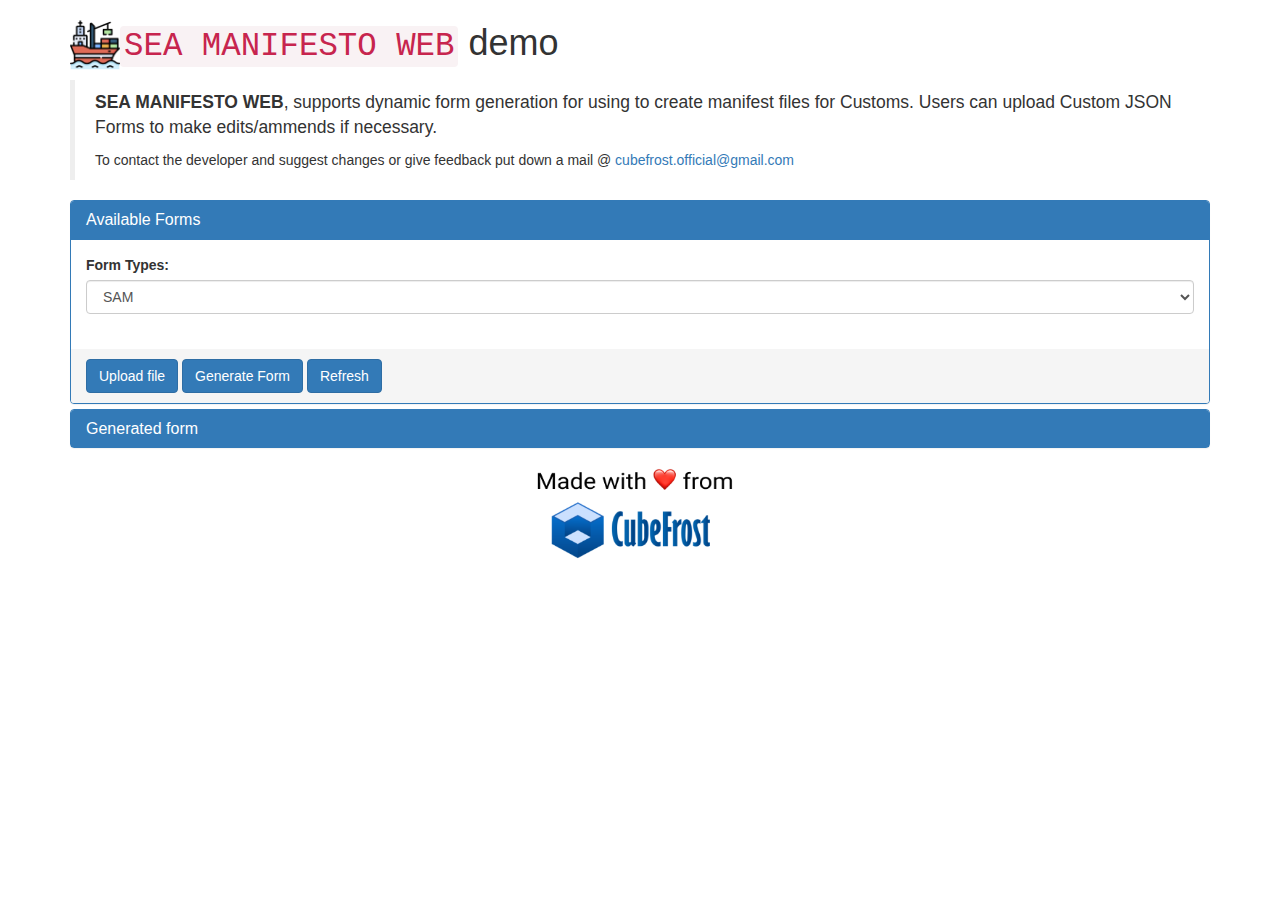
<file: index.html>
<!DOCTYPE html>
<html><head>
<meta http-equiv="content-type" content="text/html; charset=UTF-8">
        <meta name="viewport" content="width=560">
        <link rel="stylesheet" href="json-forms_files/bootstrap.css">
        <link rel="stylesheet" href="json-forms_files/codemirror.css">
        <link rel="stylesheet" href="json-forms_files/bootstrap-select.css">
        <link rel="stylesheet" href="json-forms_files/octicons.css">
        <link rel="stylesheet" href="json-forms_files/brutusin-json-forms.css">
        <link rel="stylesheet" href="json-forms_files/custom.css">
        <link rel="icon" href="./json-forms_files/logo.png">

        <style>
            img {
                max-width: 100%
            }
            .CodeMirror {
                height: 400px; 
            }
        </style>

        <script src="json-forms_files/jquery-1.js"></script>
        <script src="json-forms_files/bootstrap.js"></script>
        <script src="json-forms_files/codemirror.js"></script>
        <script src="json-forms_files/codemirror-javascript.js"></script>
        <script src="json-forms_files/markdown.js"></script>
        <script src="json-forms_files/bootstrap-select.js"></script>
        <script src="json-forms_files/defaults-en_US.js"></script>
        <script src="json-forms_files/brutusin-json-forms.js"></script>
        <script src="json-forms_files/brutusin-json-forms-bootstrap.js"></script>
        <script lang="javascript">
            var BrutusinForms = brutusin["json-forms"];
            BrutusinForms.bootstrap.addFormatDecorator("inputstream", "file", "glyphicon-search", function (element) {
                alert("user callback on element " + element)
            });
            BrutusinForms.bootstrap.addFormatDecorator("color", "color");
            BrutusinForms.bootstrap.addFormatDecorator("date", "date");
            var codeMirrors = new Object();
            var input = new Object();
            var inputString = new Object();
            var uploadfile
            var uploadstring=null;
            var uploadcheck;
            var title;
            var desc;
            var selectedDemo;
            var allText;
            
            var sam =JSON.parse(readTextFile("./json-forms_files/schema/SAM Schema.json"));
            var saa =JSON.parse(readTextFile("./json-forms_files/schema/SAA_v1 Schema.json"));
            var sdm =JSON.parse(readTextFile("./json-forms_files/schema/SDM Schema.json"));
            var sda =JSON.parse(readTextFile("./json-forms_files/schema/SDA Schema.json"));
            var sdn =JSON.parse(readTextFile("./json-forms_files/schema/SDN Schema.json"));
            var sei =JSON.parse(readTextFile("./json-forms_files/schema/SEI Schema.json"));
            // console.log(saa);

            var demos = [
                ["SAM",sam,uploadfile,null,"Manifest for Sea Arrival"],
                ["SAA",saa,uploadfile,null,"Manifest for Sea Arrival Ammendment"],
                ["SDM",sdm,uploadfile,null,"Manifest for Sea Departure"],
                ["SDA",sda,uploadfile,null,"Manifest for Sea Departure Ammendment"],
                ["SDN",sdn,uploadfile,null,"Manifest for Sea Departure Notification"],
                ["SEI",sei,uploadfile,null,"Manifest for Sea Entry Inward"]

                // ["Dynamic schemas",
                //     {"$schema": "http://json-schema.org/draft-03/schema#", "type": "object", "properties": {"species": {"title": "Species supported", "description": "Changes in this property (`$.species`) trigger the resolution of the actual (depending on the values being selected) schema of a dependent property (`$.subspecies`)", "type": "string", "enum": ["human", "dog", "cat"], "required": true}, "subspecies": {"dependsOn": ["species"]}}},
                //     null,
                //     "function (names, data, cb) {\n    var schemas = new Object();\n    var schema = new Object();\n    if (data.species === \"human\") {\n        schema.type = \"null\"; // no such property for humans\n    } else {\n        schema.type = \"string\";\n        if (data.species === \"dog\") {\n            schema.title = \"Dog breed\";\n            schema.enum = [\"bulldog\", \"labrador\"]\n        } else {\n            schema.title = \"Cat breed\";\n            schema.enum = [\"siamese\", \"persian\"]\n        }\n    }\n    schemas[\"$.subspecies\"] = schema;\n    setTimeout(function(){cb(schemas)},500); // in order to show asynchrony\n}",
                //     "Example of [dynamic schemas](https://github.com/brutusin/json-forms#dynamic-schemas) in action. Notice the usage of `dependsOn` (*Schema* tab), and the specific implementation of `bf.schemaResolver` (*Schema resolver* tab). See a real application of this feature at [http://demo.rpc.brutusin.org/rpc/repo/#http-services/logo](http://demo.rpc.brutusin.org/rpc/repo/#http-services/logo)"],
                // ["Simple",
                //     {"$schema": "http://json-schema.org/draft-03/schema#", "title": "A boolean", "description": "A simple boolean data type as schema root", "type": "boolean"},
                //     null,
                //     null,
                //     "Example showing that root object in the schema is not required to be an object"],
                // ["Objects, arrays, enums, default, required, minItems, uniqueItems",
                //     {"$schema": "http://json-schema.org/draft-03/schema#", "type": "object", "properties": {"pageNum": {"type": "integer", "title": "Page number", "description": "Page number to be queried, `1-based`. See [Pagination](https://en.wikipedia.org/wiki/Pagination) for more details", "default": 1, "required": true}, "pageSize": {"type": "integer", "title": "Page size", "description": "Number of records per page", "required": true, "default": 50, "enum": [10, 25, 50, 100]}, "selectedFacetValues": {"type": "array", "title": "Query terms", "minItems": 2, "uniqueItems":true, "items": {"description": "Query item", "type": "object", "properties": {"facetName": {"type": "string", "title": "Field name", "description": "Indexed field name", "required": true}, "matchAllNull": {"type": "boolean", "title": "Match nulls"}, "matchAllNotNull": {"type": "boolean", "title": "Match not nulls"}, "facetValues": {"type": "array", "title": "Field values", "items": {"type": "object", "properties": {"value": {"type": "string", "title": "Value"}}}}, "included": {"type": "boolean", "title": "Included"}}}}, "sorts": {"type": "array", "title": "Sorting", "items": {"type": "object", "properties": {"fieldName": {"type": "string", "title": "Field name"}, "ascending": {"type": "boolean", "title": "Ascending"}}}}}},
                //     null,
                //     null,
                //     "Example covering several common features"],
                // ["Initial data",
                //     {"$schema": "http://json-schema.org/draft-03/schema#", "type": "object", "properties": {"pageNum": {"type": "integer", "title": "Page number", "description": "Page number to be queried, `1-based`. See [Pagination](https://en.wikipedia.org/wiki/Pagination) for more details", "default": 1, "required": true}, "pageSize": {"type": "integer", "title": "Page size", "description": "Number of records per page", "required": true, "default": 50, "enum": [10, 25, 50, 100]}, "selectedFacetValues": {"type": "array", "title": "Query terms", "minItems": 2, "items": {"description": "Query item", "type": "object", "properties": {"facetName": {"type": "string", "title": "Field name", "description": "Indexed field name", "required": true}, "matchAllNull": {"type": "boolean", "title": "Match nulls"}, "matchAllNotNull": {"type": "boolean", "title": "Match not nulls"}, "facetValues": {"type": "array", "title": "Field values", "items": {"type": "object", "properties": {"value": {"type": "string", "title": "Value"}}}}, "included": {"type": "boolean", "title": "Included"}}}}, "sorts": {"type": "array", "title": "Sorting", "items": {"type": "object", "properties": {"fieldName": {"type": "string", "title": "Field name"}, "ascending": {"type": "boolean", "title": "Ascending"}}}}}},
                //     {"pageNum": 1, "pageSize": 50, "selectedFacetValues": [{"facetName": "id", "matchAllNull": false, "matchAllNotNull": true, "facetValues": [{"value": "1223"}], "included": false}], "sorts": [{"fieldName": "name", "ascending": true}]},
                //     null,
                //     "Example of a form created with initial data preloaded. Same schema as the previous example."],
                // ["String validation",
                //     {"$schema": "http://json-schema.org/draft-03/schema#", "type": "object", "properties": {"s1": {"type": "string", "title": "A validated string", "minLength": 1, "maxLength": 2, "pattern": "a", "description": "A string of length `1` or `2` characters long and containing `'a'`"}}},
                //     null,
                //     null,
                //     "[String validation](http://json-schema.org/latest/json-schema-validation.html#anchor25) supporting `minLength`, `maxLength`, and `pattern`"],
                // ["Numeric validation",
                //     {"$schema": "http://json-schema.org/draft-03/schema#", "type": "object", "properties": {"num1": {"type": "integer", "title": "A number", "minimum": 1, "maximum": 10, "multipleOf": 3, "description": "An integer multiple of `3`, between `1` and `10` (inclusive)"}, "num2": {"type": "integer", "title": "Other number", "minimum": 1, "exclusiveMinimum": true, "maximum": 10, "exclusiveMaximum": true, "description": "A integer between `2` and `9` (inclusive). This example makes use of `exclusiveMinimum` and `exclusiveMaximum` schema keywords"}}},
                //     null,
                //     null,
                //     "[Numeric validation](http://json-schema.org/latest/json-schema-validation.html#anchor13) supporting `multipleOf`, `minimum`, `maximum` and `exclusiveMinimum`, `exclusiveMaximum` "],
                // ["Additional properties",
                //     {"$schema": "http://json-schema.org/draft-03/schema#", "type": "object", "properties": {"fixed": {"description": "Object supporting schema-fixed additional properties", "type": "object", "maxProperties": 2, "additionalProperties": {"description": "Fixed-schema additional property", "type": "object", "properties": {"name": {"type": "string"}, "age": {"type": "integer"}}}}, "free": {"description": "Object supporting schema-free additional properties", "type": "object", "maxProperties": 3, "additionalProperties": true}}},
                //     null,
                //     null,
                //     "Both object and boolean typed [additionalProperties](http://json-schema.org/latest/json-schema-validation.html#anchor64) are supported. Also, notice the support of the validation keywords `minProperties` and `maxProperties`"],
                // ["oneOf example",
                //     {"$schema": "http://json-schema.org/draft-03/schema#", "oneOf": [{"type": "number", "required": true, "multipleOf": 3, "title": "A multiple of 3"}, {"title": "An object", "type": "object", "properties": {"p1": {"type": "string", "required": true, "title": "A required string"}, "p2": {"type": "boolean", "title": "A boolean"}}}]},
                //     null,
                //     null,
                //     "`oneOf` types support in schemas"],
                // ["Textarea example",
                //     {"$schema": "http://json-schema.org/draft-03/schema#", "type": "object", "properties": {"prop1": {"type": "string", "title": "A short string", "description": "A short string property whose input is rendered as `input`"}, "prop2": {"type": "string", "title": "A long text", "format": "text", "description": "A long text property whose input is rendered as `textarea`"}}},
                //     null,
                //     null,
                //     "`textarea` rendering for `string` schemas"],
                // ["Custom string formats",
                //     {"$schema": "http://json-schema.org/draft-03/schema#", "type": "object", "properties": {"file": {"type": "string", "format": "inputstream", "description": "Using a custom format decorator with **glyphicon** via `addFormatDecorator(...)` of the bootstrap extension script"}, "color": {"type": "string", "format": "color", "description": "Using a custom format decorator via `addFormatDecorator(...)` of the bootstrap extension script"}, "date": {"type": "string", "format": "date", "description": "Using a custom format decorator with glyphicon via `addFormatDecorator(...)` of the bootstrap extension script"}}},
                //     null,
                //     null,
                //     "Input types can be chosen for custom `string` schema formats via `BrutusinForms.bootstrap.addFormatDecorator(...)`. See current registered decorators at this page source code."],
                // ["Pattern Properties",
                //     {"$schema": "http://json-schema.org/draft-03/schema#", "type": "object", "properties": {"s1": {"type": "string", "title": "A  string", "description": "A string"}}, "patternProperties": {"^ref_.*": {"type": "number"}}},
                //     null,
                //     null,
                //     "[Pattern Properties](http://json-schema.org/latest/json-schema-validation.html#rfc.section.5.17) Supporting additional properties with names constrained by a regular expression pattern."],
                // ["Definitions ($ref)",
                //     {"$schema":"http://json-schema.org/draft-03/schema#","type":"object","definitions":{"d1":{"type":"string","title":"Definition title","description":"Definition description"}},"properties":{"s1":{"description":"Overwritten description","$ref":"#/definitions/d1"},"s2":{"title":"Overwritten title","$ref":"#/definitions/d1"}}},
                //     null,
                //     null,
                //     "[Definitions](http://json-schema.org/latest/json-schema-validation.html) Supporting internal references to definitions. `title` and `description` can be overwritten by the pointing instance."],
                // ["ReadOnly",
                //     {"$schema": "http://json-schema.org/draft-03/schema#", "type": "object", "properties": {"s1": {"type": "string"}, "s2": {"type": "string", "readOnly": true}, "a1": {"type": "array", "items": {"type": "string"}}, "a2": {"type": "array", "items": {"type": "string"}, "readOnly": true}}},
                //     {"s1": "foo", "s2": "bar", "a1": ["foo", "bar"], "a2": ["baz", "corge"]},
                //     null,
                //     "[Read Only](http://json-schema.org/latest/json-schema-validation.html) Supporting greyed-out display of read-only elements"],
                //  ["Required v3, v4+",
                //     {"type":"object","properties":{"prop1":{"type":"integer"},"prop2":{"type":"integer","required":true},"prop3":{"type":"integer","required":true},"composite1":{"type":"object","properties":{"nested1":{"type":"number","required":true},"nested2":{"type":"number","required":true}},"required":["nested1","nested2"]},"composite2":{"type":"object","properties":{"nested1":{"type":"number","required":true},"nested2":{"type":"number","required":true}},"required":["nested1","nested2"]}},"required":["prop1","prop2","composite1"]},
                //     null,
                //     null,
                //     "Required properties supported in both v3 and v4+ spec formats. Last one format takes preference. More info [here](https://github.com/brutusin/json-forms/issues/56)"]
            ];

            var selectedTab = "schema";
            var bf;
            
            function selectExample(selectedExampleIndex) {
                document.getElementById("examples").selectedIndex = selectedExampleIndex;
                input.schema = demos[selectedExampleIndex][1];
                input.data = uploadfile;
                eval("input.resolver=" + demos[selectedExampleIndex][3]);
                inputString.schema = JSON.stringify(input.schema, null, 2);
                inputString.data = input.data ? JSON.stringify(input.data, null, 2) : "";
                inputString.resolver = demos[selectedExampleIndex][3] ? demos[selectedExampleIndex][3] : "";
                if (codeMirrors[selectedTab]) {
                    codeMirrors[selectedTab].setValue(inputString[selectedTab]);
                }
                title = demos[selectedExampleIndex][0];
                desc = markdown.toHTML(demos[selectedExampleIndex][4]);
            }

            function route() {
                if (!window.onhashchange) {
                    window.onhashchange = route;
                }
                selectedDemo = parseInt(window.location.hash.substring(1));
                if (isNaN(selectedDemo) || selectedDemo < 0 || selectedDemo >= demos.length) {
                    selectedDemo = 0;
                }
                selectExample(selectedDemo);
            }

            function generateForm() {
                var schema;
                var data;
                var message;
                var resolver;
                var tabId;
                inputString[selectedTab] = codeMirrors[selectedTab].getValue();
                $("#jsonAlert").hide();
                try {
                    message = "The was a syntax error in the schema JSON";
                    tabId = "schema";
                    eval("schema=" + inputString.schema);
                    if (inputString.data) {
                        message = "The was a syntax error in the initial data JSON";
                        tabId = "data";
                        eval("data=" + inputString.data);
                    } else {
                        data = null;
                    }
                    if (inputString.resolver) {
                        tabId = "resolver";
                        message = "The was a syntax error in the resolver code";
                        eval("resolver=" + inputString.resolver);
                        if ("function" !== typeof resolver) {
                            throw "Schema resolver does not evaluate to a function";
                        }
                    }
                } catch (err) {
                    document.getElementById('error-message').innerHTML = message + (err ? ". " + err : "");
                    $('[href=#' + tabId + ']').tab('show');
                    $("#jsonAlert").show();
                    return;
                }
                $('#formLink').click();
                bf = BrutusinForms.create(schema);
                if (resolver) {
                    bf.schemaResolver = resolver;
                }
                var container = document.getElementById('container');
                while (container.firstChild) {
                    container.removeChild(container.firstChild);
                }
                if (title) {
                    document.getElementById('example-title').innerHTML = title;
                }
                if (desc) {
                    document.getElementById('example-desc').innerHTML = desc;
                }

                bf.render(container, data);
            }
            
            
            function readTextFile(file)
            {
                var rawFile = new XMLHttpRequest();
                rawFile.open("GET", file, false);
                rawFile.onreadystatechange = function ()
                {
                    if(rawFile.readyState === 4)
                    {
                        if(rawFile.status === 200 || rawFile.status == 0)
                        {
                            allText = rawFile.responseText;
                            
                        }
                    }
                }
                rawFile.send(null);
                return allText;
            }

            window.onload = function() { 
            var buttonFile = document.getElementById("buttonFile");
            var file = document.getElementById("file");

            buttonFile.onclick = function() {
                document.getElementById("file").click();
            };

            file.onchange = function() {
                var fileReader = new FileReader();
                fileReader.readAsText(file.files[0]);
                fileReader.onload=function(){
                        uploadstring=(JSON.stringify(JSON.parse(fileReader.result),null,4));
                        alert("File Uploaded !\n")
                        uploadfile=JSON.parse(uploadstring);
                        selectExample(selectedDemo);

                
                        
                };
            };
            };

      
            function saveTextAsFile(){
            var msgtyp=document.getElementById("messagetyp").value;
            var msgid=document.getElementById("messageid").value; 
            var rptngevnt=document.getElementById("reportingevent").value;
            var sid=document.getElementById("senderid").value;
            var jid=document.getElementById("jobid").value;
            var dated=document.getElementById("date").value;
            var dec=document.getElementById("declaration").value;
            var filename=msgtyp+"_"+msgid+"_"+rptngevnt+"_"+sid+"_"+jid+"_"+dated+"_"+dec+".json";
                // alert(filename);

    var textToWrite = JSON.stringify(bf.getData(),null,4);    var textFileAsBlob = new Blob([textToWrite], {type:'text/plain'});
    if(filename==null){
    var fileNameToSaveAs = "RENAME_FILE.json";}
    else{
        var fileNameToSaveAs = filename;
    }
      var downloadLink = document.createElement("a");
    downloadLink.download = fileNameToSaveAs;
    downloadLink.innerHTML = "Download File";
    if (window.webkitURL != null)
    {
        downloadLink.href = window.webkitURL.createObjectURL(textFileAsBlob);
    }
    else
    {
        
        downloadLink.href = window.URL.createObjectURL(textFileAsBlob);
        downloadLink.onclick = destroyClickedElement;
        downloadLink.style.display = "none";
        document.body.appendChild(downloadLink);
    }

    downloadLink.click();
}

        </script>

    </head>
    <body>
        <div class="container">
            <h1><img alt="Butusin" src="json-forms_files/logo.png" style="border: 0; width: 50px; height: 50px;"><code>SEA MANIFESTO WEB</code> demo</h1>

            <blockquote>
                <p><strong>SEA MANIFESTO WEB</strong>, supports dynamic form generation for using to create manifest files for Customs. Users can upload Custom JSON Forms to make edits/ammends if necessary.</p>
                <p id="dev">To contact the developer and suggest changes or give feedback put down a mail @ <a href="mailto:cubefrost.official@gmail.com">cubefrost.official@gmail.com</a></p>
            </blockquote>
            
            <div class="panel-group" id="accordion" role="tablist" aria-multiselectable="true">
                <div class="panel panel-primary">
                    <div class="panel-heading" role="tab" id="headingOne">
                        <h4 class="panel-title">
                            <a role="button" data-toggle="collapse" data-parent="#accordion" href="#collapseInput" aria-expanded="true" aria-controls="collapseInput">
                                Available Forms
                            </a>
                        </h4>
                    </div>
                    <div id="collapseInput" class="panel-collapse collapse in" role="tabpanel" aria-labelledby="headingOne">
                        <div class="panel-body">
                            <label for="examples">Form Types:</label>
                            <select class="form-control" id="examples" onchange="document.location.hash = this.selectedIndex;">
                                <script>
                                    for (var i = 0; i < demos.length; i++) {
                                        document.write("<option " + (selectedDemo === i ? "selected=true" : "") + ">" + demos[i][0] + "</option>");
                                    }
                                </script>
                                
                            </select>
                            <br>

                        </div>

                        <div class="panel-footer">
                            <input type="file" id="file" accept=".json">
                            <button class="btn btn-primary" id="buttonFile">Upload file</button>
                            <button class="btn btn-primary" onclick="generateForm()">Generate Form</button>
                            <button class="btn btn-primary" id="buttonFile" onclick="window.location.href='./index.html'">Refresh</button>
                                                        
                        </div>
                    </div>
                </div>
                <div class="panel panel-primary">
                    <div class="panel-heading" role="tab" id="headingTwo">
                        <h4 class="panel-title">
                            <a class="collapsed" id="formLink" role="button" data-toggle="collapse" data-parent="#accordion" href="#collapseForm" aria-expanded="false" aria-controls="collapseForm">
                                Generated form
                            </a>
                        </h4>
                    </div>
                    <div id="collapseForm" class="panel-collapse collapse" role="tabpanel" aria-labelledby="headingTwo">
                        <div class="alert alert-info" role="alert"><strong id="example-title"></strong><div id="example-desc"></div></div>
                        <div id="container" style="padding-left:12px;padding-right:12px;padding-bottom: 12px;"></div>
                        <div class="panel-footer">
                            <form action="#" onsubmit="saveTextAsFile()">
                                <label for="messagetyp">"Message Type :&nbsp;"</label>
                            <input type="text" placeholder="Message Type" id="messagetyp" name="messagetyp"><br><br>
                            <label for="messageid">"Message ID :&nbsp;"</label>
                            <input type="text" placeholder="Message ID" id="messageid" name="messageid"><br><br>
                            <label for="reportingevent">"Reporting Event&nbsp;"</label>
                            <input type="text" placeholder="Reporting Event" id="reportingevent" name="reportingevent"><br><br>
                            <label for="senderid">"Sender ID :&nbsp;"</label>
                            <input type="text" placeholder="Sender ID" id="senderid" name="senderid"><br><br>
                            <label for="jobid">"Job ID :&nbsp;"</label>
                            <input type="text" placeholder="Job ID" id="jobid" name="jobid"><br><br>
                            <label for="date">"Date :&nbsp;"</label>
                            <input type="text" placeholder="Date" id="date" name="date"><br><br>
                            <label for="declaration">"Declaration :&nbsp;"</label>
                            <input type="text" placeholder="Declaration" id="declaration" name="declaration"><br><br>
                              </form>
                            
                            <button class="btn btn-primary" onclick="alert(JSON.stringify(bf.getData(), null, 4))">Check Data</button>&nbsp;
                            <button class="btn btn-primary" onclick="saveTextAsFile()">Download Data</button>&nbsp;
                            
                            <button class="btn btn-primary" onclick="if (bf.validate()) {
                                        alert('Validation succeeded')
                                    }">Validate Required Fields</button><br><br>
                                    
                            <div id="digitalsigndiv">
                                    <button class="btn btn-primary" id="buttonFile" onclick="window.location.href='http://icegatesign.ncode.in:8080/ICEGATE/signJSONFiles.jsp'">Digital Signing Utility</button><br><br>
                            <p>Credits : Central Board of Excise and Customs (You will be Redirected) <br>For more info or any problem with above signing Utility <a href="http://icegatesign.ncode.in:8080/ICEGATE/">Click here</a></p>
                            </div>
                        </div>
                    </div>
                </div>
                <center><h1><img alt="Butusin" src="json-forms_files/credits.png" style="border: 0; width: 240px; height: 100px;"></h1></div></center>
            </div>
        </div>

        


        <script lang="javascript">
            route();
            codeMirrors["schema"] = CodeMirror(document.getElementById("schema"), {
                value: JSON.stringify(demos[selectedDemo][1], null, 4),
                mode: "javascript",
                lineNumbers: true
            });
            $('a[data-toggle="tab"]').on('shown.bs.tab', function (e) {
                selectedTab = $(e.target).attr("aria-controls");
                var pt = $(e.relatedTarget);
                var prevTab;
                if (pt) {
                    prevTab = pt.attr("aria-controls");
                    inputString[prevTab] = codeMirrors[prevTab].getValue();
                }
                if (!codeMirrors[selectedTab]) {
                    codeMirrors[selectedTab] = CodeMirror(document.getElementById(selectedTab), {
                        mode: "javascript",
                        lineNumbers: true
                    });
                }
                codeMirrors[selectedTab].setValue(inputString[selectedTab]);
            }
            );

        </script>
    

 
</body></html>
</file>
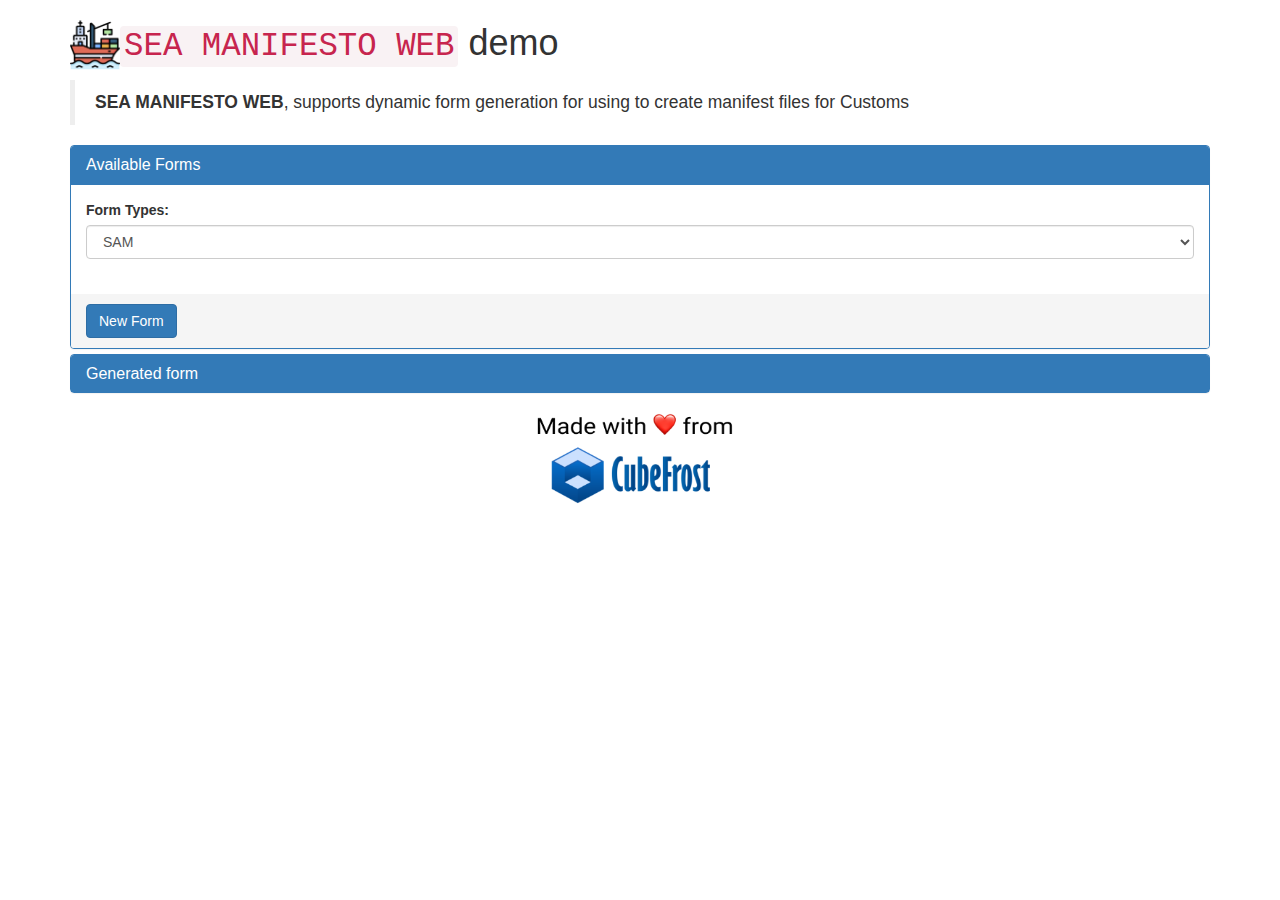
<file: SEA-MANIFESTO-WEB.html>
<!DOCTYPE html>
<html><head>
<meta http-equiv="content-type" content="text/html; charset=UTF-8">
        <meta name="viewport" content="width=560">
        <link rel="stylesheet" href="json-forms_files/bootstrap.css">
        <link rel="stylesheet" href="json-forms_files/codemirror.css">
        <link rel="stylesheet" href="json-forms_files/bootstrap-select.css">
        <link rel="stylesheet" href="json-forms_files/octicons.css">
        <link rel="stylesheet" href="json-forms_files/brutusin-json-forms.css">

        <style>
            img {
                max-width: 100%
            }
            .CodeMirror {
                height: 400px; 
            }
        </style>

        <script src="json-forms_files/jquery-1.js"></script>
        <script src="json-forms_files/bootstrap.js"></script>
        <script src="json-forms_files/codemirror.js"></script>
        <script src="json-forms_files/codemirror-javascript.js"></script>
        <script src="json-forms_files/markdown.js"></script>
        <script src="json-forms_files/bootstrap-select.js"></script>
        <script src="json-forms_files/defaults-en_US.js"></script>
        <!--
        <script src="//rawgit.com/brutusin/json-forms/master/dist/js/brutusin-json-forms.min.js"></script>
         -->
        <script src="json-forms_files/brutusin-json-forms.js"></script>
        <script src="json-forms_files/brutusin-json-forms-bootstrap.js"></script>
        <script lang="javascript">
            var BrutusinForms = brutusin["json-forms"];
            BrutusinForms.bootstrap.addFormatDecorator("inputstream", "file", "glyphicon-search", function (element) {
                alert("user callback on element " + element)
            });
            BrutusinForms.bootstrap.addFormatDecorator("color", "color");
            BrutusinForms.bootstrap.addFormatDecorator("date", "date");
            var codeMirrors = new Object();
            var input = new Object();
            var inputString = new Object();
            var title;
            var desc;
            var selectedDemo;
            var allText;
            var sam =JSON.parse(readTextFile("./json-forms_files/schema/SAM Schema.json"));
            var saa =JSON.parse(readTextFile("./json-forms_files/schema/SAA_v1 Schema.json"));
            var sdm =JSON.parse(readTextFile("./json-forms_files/schema/SDM Schema.json"));
            var sda =JSON.parse(readTextFile("./json-forms_files/schema/SDA Schema.json"));
            var sdn =JSON.parse(readTextFile("./json-forms_files/schema/SDN Schema.json"));
            var sei =JSON.parse(readTextFile("./json-forms_files/schema/SEI Schema.json"));
            console.log(saa);
            var demos = [
                ["SAM",sam,null,null,"Manifest for Sea Arrival"],
                ["SAA",sam,null,null,"Manifest for Sea Arrival Ammendment"],
                ["SDM",sam,null,null,"Manifest for Sea Departure"],
                ["SDA",sam,null,null,"Manifest for Sea Departure Ammendment"],
                ["SDN",sam,null,null,"Manifest for Sea Departure Notification"],
                ["SEI",sam,null,null,"Manifest for Sea Entry Inward"]

                // ["Dynamic schemas",
                //     {"$schema": "http://json-schema.org/draft-03/schema#", "type": "object", "properties": {"species": {"title": "Species supported", "description": "Changes in this property (`$.species`) trigger the resolution of the actual (depending on the values being selected) schema of a dependent property (`$.subspecies`)", "type": "string", "enum": ["human", "dog", "cat"], "required": true}, "subspecies": {"dependsOn": ["species"]}}},
                //     null,
                //     "function (names, data, cb) {\n    var schemas = new Object();\n    var schema = new Object();\n    if (data.species === \"human\") {\n        schema.type = \"null\"; // no such property for humans\n    } else {\n        schema.type = \"string\";\n        if (data.species === \"dog\") {\n            schema.title = \"Dog breed\";\n            schema.enum = [\"bulldog\", \"labrador\"]\n        } else {\n            schema.title = \"Cat breed\";\n            schema.enum = [\"siamese\", \"persian\"]\n        }\n    }\n    schemas[\"$.subspecies\"] = schema;\n    setTimeout(function(){cb(schemas)},500); // in order to show asynchrony\n}",
                //     "Example of [dynamic schemas](https://github.com/brutusin/json-forms#dynamic-schemas) in action. Notice the usage of `dependsOn` (*Schema* tab), and the specific implementation of `bf.schemaResolver` (*Schema resolver* tab). See a real application of this feature at [http://demo.rpc.brutusin.org/rpc/repo/#http-services/logo](http://demo.rpc.brutusin.org/rpc/repo/#http-services/logo)"],
                // ["Simple",
                //     {"$schema": "http://json-schema.org/draft-03/schema#", "title": "A boolean", "description": "A simple boolean data type as schema root", "type": "boolean"},
                //     null,
                //     null,
                //     "Example showing that root object in the schema is not required to be an object"],
                // ["Objects, arrays, enums, default, required, minItems, uniqueItems",
                //     {"$schema": "http://json-schema.org/draft-03/schema#", "type": "object", "properties": {"pageNum": {"type": "integer", "title": "Page number", "description": "Page number to be queried, `1-based`. See [Pagination](https://en.wikipedia.org/wiki/Pagination) for more details", "default": 1, "required": true}, "pageSize": {"type": "integer", "title": "Page size", "description": "Number of records per page", "required": true, "default": 50, "enum": [10, 25, 50, 100]}, "selectedFacetValues": {"type": "array", "title": "Query terms", "minItems": 2, "uniqueItems":true, "items": {"description": "Query item", "type": "object", "properties": {"facetName": {"type": "string", "title": "Field name", "description": "Indexed field name", "required": true}, "matchAllNull": {"type": "boolean", "title": "Match nulls"}, "matchAllNotNull": {"type": "boolean", "title": "Match not nulls"}, "facetValues": {"type": "array", "title": "Field values", "items": {"type": "object", "properties": {"value": {"type": "string", "title": "Value"}}}}, "included": {"type": "boolean", "title": "Included"}}}}, "sorts": {"type": "array", "title": "Sorting", "items": {"type": "object", "properties": {"fieldName": {"type": "string", "title": "Field name"}, "ascending": {"type": "boolean", "title": "Ascending"}}}}}},
                //     null,
                //     null,
                //     "Example covering several common features"],
                // ["Initial data",
                //     {"$schema": "http://json-schema.org/draft-03/schema#", "type": "object", "properties": {"pageNum": {"type": "integer", "title": "Page number", "description": "Page number to be queried, `1-based`. See [Pagination](https://en.wikipedia.org/wiki/Pagination) for more details", "default": 1, "required": true}, "pageSize": {"type": "integer", "title": "Page size", "description": "Number of records per page", "required": true, "default": 50, "enum": [10, 25, 50, 100]}, "selectedFacetValues": {"type": "array", "title": "Query terms", "minItems": 2, "items": {"description": "Query item", "type": "object", "properties": {"facetName": {"type": "string", "title": "Field name", "description": "Indexed field name", "required": true}, "matchAllNull": {"type": "boolean", "title": "Match nulls"}, "matchAllNotNull": {"type": "boolean", "title": "Match not nulls"}, "facetValues": {"type": "array", "title": "Field values", "items": {"type": "object", "properties": {"value": {"type": "string", "title": "Value"}}}}, "included": {"type": "boolean", "title": "Included"}}}}, "sorts": {"type": "array", "title": "Sorting", "items": {"type": "object", "properties": {"fieldName": {"type": "string", "title": "Field name"}, "ascending": {"type": "boolean", "title": "Ascending"}}}}}},
                //     {"pageNum": 1, "pageSize": 50, "selectedFacetValues": [{"facetName": "id", "matchAllNull": false, "matchAllNotNull": true, "facetValues": [{"value": "1223"}], "included": false}], "sorts": [{"fieldName": "name", "ascending": true}]},
                //     null,
                //     "Example of a form created with initial data preloaded. Same schema as the previous example."],
                // ["String validation",
                //     {"$schema": "http://json-schema.org/draft-03/schema#", "type": "object", "properties": {"s1": {"type": "string", "title": "A validated string", "minLength": 1, "maxLength": 2, "pattern": "a", "description": "A string of length `1` or `2` characters long and containing `'a'`"}}},
                //     null,
                //     null,
                //     "[String validation](http://json-schema.org/latest/json-schema-validation.html#anchor25) supporting `minLength`, `maxLength`, and `pattern`"],
                // ["Numeric validation",
                //     {"$schema": "http://json-schema.org/draft-03/schema#", "type": "object", "properties": {"num1": {"type": "integer", "title": "A number", "minimum": 1, "maximum": 10, "multipleOf": 3, "description": "An integer multiple of `3`, between `1` and `10` (inclusive)"}, "num2": {"type": "integer", "title": "Other number", "minimum": 1, "exclusiveMinimum": true, "maximum": 10, "exclusiveMaximum": true, "description": "A integer between `2` and `9` (inclusive). This example makes use of `exclusiveMinimum` and `exclusiveMaximum` schema keywords"}}},
                //     null,
                //     null,
                //     "[Numeric validation](http://json-schema.org/latest/json-schema-validation.html#anchor13) supporting `multipleOf`, `minimum`, `maximum` and `exclusiveMinimum`, `exclusiveMaximum` "],
                // ["Additional properties",
                //     {"$schema": "http://json-schema.org/draft-03/schema#", "type": "object", "properties": {"fixed": {"description": "Object supporting schema-fixed additional properties", "type": "object", "maxProperties": 2, "additionalProperties": {"description": "Fixed-schema additional property", "type": "object", "properties": {"name": {"type": "string"}, "age": {"type": "integer"}}}}, "free": {"description": "Object supporting schema-free additional properties", "type": "object", "maxProperties": 3, "additionalProperties": true}}},
                //     null,
                //     null,
                //     "Both object and boolean typed [additionalProperties](http://json-schema.org/latest/json-schema-validation.html#anchor64) are supported. Also, notice the support of the validation keywords `minProperties` and `maxProperties`"],
                // ["oneOf example",
                //     {"$schema": "http://json-schema.org/draft-03/schema#", "oneOf": [{"type": "number", "required": true, "multipleOf": 3, "title": "A multiple of 3"}, {"title": "An object", "type": "object", "properties": {"p1": {"type": "string", "required": true, "title": "A required string"}, "p2": {"type": "boolean", "title": "A boolean"}}}]},
                //     null,
                //     null,
                //     "`oneOf` types support in schemas"],
                // ["Textarea example",
                //     {"$schema": "http://json-schema.org/draft-03/schema#", "type": "object", "properties": {"prop1": {"type": "string", "title": "A short string", "description": "A short string property whose input is rendered as `input`"}, "prop2": {"type": "string", "title": "A long text", "format": "text", "description": "A long text property whose input is rendered as `textarea`"}}},
                //     null,
                //     null,
                //     "`textarea` rendering for `string` schemas"],
                // ["Custom string formats",
                //     {"$schema": "http://json-schema.org/draft-03/schema#", "type": "object", "properties": {"file": {"type": "string", "format": "inputstream", "description": "Using a custom format decorator with **glyphicon** via `addFormatDecorator(...)` of the bootstrap extension script"}, "color": {"type": "string", "format": "color", "description": "Using a custom format decorator via `addFormatDecorator(...)` of the bootstrap extension script"}, "date": {"type": "string", "format": "date", "description": "Using a custom format decorator with glyphicon via `addFormatDecorator(...)` of the bootstrap extension script"}}},
                //     null,
                //     null,
                //     "Input types can be chosen for custom `string` schema formats via `BrutusinForms.bootstrap.addFormatDecorator(...)`. See current registered decorators at this page source code."],
                // ["Pattern Properties",
                //     {"$schema": "http://json-schema.org/draft-03/schema#", "type": "object", "properties": {"s1": {"type": "string", "title": "A  string", "description": "A string"}}, "patternProperties": {"^ref_.*": {"type": "number"}}},
                //     null,
                //     null,
                //     "[Pattern Properties](http://json-schema.org/latest/json-schema-validation.html#rfc.section.5.17) Supporting additional properties with names constrained by a regular expression pattern."],
                // ["Definitions ($ref)",
                //     {"$schema":"http://json-schema.org/draft-03/schema#","type":"object","definitions":{"d1":{"type":"string","title":"Definition title","description":"Definition description"}},"properties":{"s1":{"description":"Overwritten description","$ref":"#/definitions/d1"},"s2":{"title":"Overwritten title","$ref":"#/definitions/d1"}}},
                //     null,
                //     null,
                //     "[Definitions](http://json-schema.org/latest/json-schema-validation.html) Supporting internal references to definitions. `title` and `description` can be overwritten by the pointing instance."],
                // ["ReadOnly",
                //     {"$schema": "http://json-schema.org/draft-03/schema#", "type": "object", "properties": {"s1": {"type": "string"}, "s2": {"type": "string", "readOnly": true}, "a1": {"type": "array", "items": {"type": "string"}}, "a2": {"type": "array", "items": {"type": "string"}, "readOnly": true}}},
                //     {"s1": "foo", "s2": "bar", "a1": ["foo", "bar"], "a2": ["baz", "corge"]},
                //     null,
                //     "[Read Only](http://json-schema.org/latest/json-schema-validation.html) Supporting greyed-out display of read-only elements"],
                //  ["Required v3, v4+",
                //     {"type":"object","properties":{"prop1":{"type":"integer"},"prop2":{"type":"integer","required":true},"prop3":{"type":"integer","required":true},"composite1":{"type":"object","properties":{"nested1":{"type":"number","required":true},"nested2":{"type":"number","required":true}},"required":["nested1","nested2"]},"composite2":{"type":"object","properties":{"nested1":{"type":"number","required":true},"nested2":{"type":"number","required":true}},"required":["nested1","nested2"]}},"required":["prop1","prop2","composite1"]},
                //     null,
                //     null,
                //     "Required properties supported in both v3 and v4+ spec formats. Last one format takes preference. More info [here](https://github.com/brutusin/json-forms/issues/56)"]
            ];

            var selectedTab = "schema";
            var bf;

            function selectExample(selectedExampleIndex) {
                document.getElementById("examples").selectedIndex = selectedExampleIndex;
                input.schema = demos[selectedExampleIndex][1];
                input.data = demos[selectedExampleIndex][2];
                eval("input.resolver=" + demos[selectedExampleIndex][3]);
                inputString.schema = JSON.stringify(input.schema, null, 2);
                inputString.data = input.data ? JSON.stringify(input.data, null, 2) : "";
                inputString.resolver = demos[selectedExampleIndex][3] ? demos[selectedExampleIndex][3] : "";
                if (codeMirrors[selectedTab]) {
                    codeMirrors[selectedTab].setValue(inputString[selectedTab]);
                }
                title = demos[selectedExampleIndex][0];
                desc = markdown.toHTML(demos[selectedExampleIndex][4]);
            }

            function route() {
                if (!window.onhashchange) {
                    window.onhashchange = route;
                }
                selectedDemo = parseInt(window.location.hash.substring(1));
                if (isNaN(selectedDemo) || selectedDemo < 0 || selectedDemo >= demos.length) {
                    selectedDemo = 0;
                }
                selectExample(selectedDemo);
            }

            function generateForm() {
                var schema;
                var data;
                var message;
                var resolver;
                var tabId;
                inputString[selectedTab] = codeMirrors[selectedTab].getValue();
                $("#jsonAlert").hide();
                try {
                    message = "The was a syntax error in the schema JSON";
                    tabId = "schema";
                    eval("schema=" + inputString.schema);
                    if (inputString.data) {
                        message = "The was a syntax error in the initial data JSON";
                        tabId = "data";
                        eval("data=" + inputString.data);
                    } else {
                        data = null;
                    }
                    if (inputString.resolver) {
                        tabId = "resolver";
                        message = "The was a syntax error in the resolver code";
                        eval("resolver=" + inputString.resolver);
                        if ("function" !== typeof resolver) {
                            throw "Schema resolver does not evaluate to a function";
                        }
                    }
                } catch (err) {
                    document.getElementById('error-message').innerHTML = message + (err ? ". " + err : "");
                    $('[href=#' + tabId + ']').tab('show');
                    $("#jsonAlert").show();
                    return;
                }
                $('#formLink').click();
                bf = BrutusinForms.create(schema);
                if (resolver) {
                    bf.schemaResolver = resolver;
                }
                var container = document.getElementById('container');
                while (container.firstChild) {
                    container.removeChild(container.firstChild);
                }
                if (title) {
                    document.getElementById('example-title').innerHTML = title;
                }
                if (desc) {
                    document.getElementById('example-desc').innerHTML = desc;
                }

                bf.render(container, data);
            }
            
            // alert(text);
            
            function readTextFile(file)
            {
                var rawFile = new XMLHttpRequest();
                rawFile.open("GET", file, false);
                rawFile.onreadystatechange = function ()
                {
                    if(rawFile.readyState === 4)
                    {
                        if(rawFile.status === 200 || rawFile.status == 0)
                        {
                            allText = rawFile.responseText;
                            // alert(allText);
                            
                        }
                    }
                }
                rawFile.send(null);
                return allText;
            }

      
            function saveTextAsFile(){
            var msgtyp=document.getElementById("messagetyp").value;
            var msgid=document.getElementById("messageid").value; 
            var rptngevnt=document.getElementById("reportingevent").value;
            var sid=document.getElementById("senderid").value;
            var jid=document.getElementById("jobid").value;
            var dated=document.getElementById("date").value;
            var dec=document.getElementById("declaration").value;
            var filename=msgtyp+"_"+msgid+"_"+rptngevnt+"_"+sid+"_"+jid+"_"+dated+"_"+dec+".json";
                // alert(filename);

    var textToWrite = JSON.stringify(bf.getData(),null,4);    var textFileAsBlob = new Blob([textToWrite], {type:'text/plain'});
    if(filename==null){
    var fileNameToSaveAs = "RENAME_FILE.json";}
    else{
        var fileNameToSaveAs = filename;
    }
      var downloadLink = document.createElement("a");
    downloadLink.download = fileNameToSaveAs;
    downloadLink.innerHTML = "Download File";
    if (window.webkitURL != null)
    {
        // Chrome allows the link to be clicked
        // without actually adding it to the DOM.
        downloadLink.href = window.webkitURL.createObjectURL(textFileAsBlob);
    }
    else
    {
        // Firefox requires the link to be added to the DOM
        // before it can be clicked.
        downloadLink.href = window.URL.createObjectURL(textFileAsBlob);
        downloadLink.onclick = destroyClickedElement;
        downloadLink.style.display = "none";
        document.body.appendChild(downloadLink);
    }

    downloadLink.click();
}

        </script>

    </head>
    <body>
        <!-- <a href="https://github.com/brutusin/json-forms/tree/gh-pages"><img style="position: absolute; top: 0; right: 0; border: 0; width: 149px; height: 149px;" src="json-forms_files/forkme.png" alt="Fork me on GitHub"></a> -->
        <div class="container">
            <h1><img alt="Butusin" src="json-forms_files/logo.png" style="border: 0; width: 50px; height: 50px;"><code>SEA MANIFESTO WEB</code> demo</h1>

            <blockquote>
                <p><strong>SEA MANIFESTO WEB</strong>, supports dynamic form generation for using to create manifest files for Customs</p>
            </blockquote>
            <div class="panel-group" id="accordion" role="tablist" aria-multiselectable="true">
                <div class="panel panel-primary">
                    <div class="panel-heading" role="tab" id="headingOne">
                        <h4 class="panel-title">
                            <a role="button" data-toggle="collapse" data-parent="#accordion" href="#collapseInput" aria-expanded="true" aria-controls="collapseInput">
                                Available Forms
                            </a>
                        </h4>
                    </div>
                    <div id="collapseInput" class="panel-collapse collapse in" role="tabpanel" aria-labelledby="headingOne">
                        <div class="panel-body">
                            <label for="examples">Form Types:</label>
                            <select class="form-control" id="examples" onchange="document.location.hash = this.selectedIndex;">
                                <script>
                                    for (var i = 0; i < demos.length; i++) {
                                        document.write("<option " + (selectedDemo === i ? "selected=true" : "") + ">" + demos[i][0] + "</option>");
                                    }
                                </script>
                                <!-- <option selected="selected">Dynamic schemas</option><option>Simple</option><option>Objects, arrays, enums, default, required, minItems, uniqueItems</option><option>Initial data</option><option>String validation</option><option>Numeric validation</option><option>Additional properties</option><option>oneOf example</option><option>Textarea example</option><option>Custom string formats</option><option>Pattern Properties</option><option>Definitions ($ref)</option><option>ReadOnly</option><option>Required v3, v4+</option> -->
                            </select>
                            <br>



                            <!-- <ul class="nav nav-tabs" role="tablist">
                                <li role="presentation" class="active"><a href="#schema" aria-controls="schema" role="tab" data-toggle="tab">Schema</a></li>
                                <li role="presentation"><a href="#data" aria-controls="data" role="tab" data-toggle="tab">Initial data</a></li>
                                <li role="presentation"><a href="#resolver" aria-controls="resolver" role="tab" data-toggle="tab">Schema resolver</a></li>
                            </ul> -->
                            <!-- Tab panes -->
                            <!-- <div class="tab-content">
                                <div role="tabpanel" class="tab-pane active" id="schema"><div class="CodeMirror cm-s-default"><div style="overflow: hidden; position: relative; width: 3px; height: 0px; top: 4px; left: 34px;"><textarea style="position: absolute; padding: 0px; width: 1px; height: 1em; outline: currentcolor none medium;" autocorrect="off" autocapitalize="none" spellcheck="false" tabindex="0" wrap="off"></textarea></div><div class="CodeMirror-vscrollbar" cm-not-content="true" style="display: block; bottom: 20px;"><div style="min-width: 1px; height: 448px;"></div></div><div class="CodeMirror-hscrollbar" cm-not-content="true" style="display: block; right: 20px; left: 30px;"><div style="height: 100%; min-height: 1px; width: 1643px;"></div></div><div class="CodeMirror-scrollbar-filler" cm-not-content="true" style="display: block; height: 20px; width: 20px;"></div><div class="CodeMirror-gutter-filler" cm-not-content="true"></div><div class="CodeMirror-scroll" tabindex="-1" draggable="true"><div class="CodeMirror-sizer" style="margin-left: 30px; margin-bottom: -20px; border-right-width: 10px; min-height: 448px; min-width: 1643.07px; padding-right: 20px; padding-bottom: 20px;"><div style="position: relative; top: 0px;"><div class="CodeMirror-lines"><div style="position: relative; outline: currentcolor none medium;"><div class="CodeMirror-measure">AخA</div><div class="CodeMirror-measure"></div><div style="position: relative; z-index: 1;"></div><div class="CodeMirror-cursors"><div class="CodeMirror-cursor" style="left: 4px; top: 0px; height: 20px;">&nbsp;</div></div><div class="CodeMirror-code" style=""><div style="position: relative;"><div class="CodeMirror-gutter-wrapper" style="left: -30px;"><div class="CodeMirror-linenumber CodeMirror-gutter-elt" style="left: 0px; width: 21px;">1</div></div><pre class=" CodeMirror-line "><span>{</span></pre></div><div style="position: relative;"><div class="CodeMirror-gutter-wrapper" style="left: -30px;"><div class="CodeMirror-linenumber CodeMirror-gutter-elt" style="left: 0px; width: 21px;">2</div></div><pre class=" CodeMirror-line "><span>    <span class="cm-string">"$schema"</span>: <span class="cm-string">"http://json-schema.org/draft-03/schema#"</span>,</span></pre></div><div style="position: relative;"><div class="CodeMirror-gutter-wrapper" style="left: -30px;"><div class="CodeMirror-linenumber CodeMirror-gutter-elt" style="left: 0px; width: 21px;">3</div></div><pre class=" CodeMirror-line "><span>    <span class="cm-string">"type"</span>: <span class="cm-string">"object"</span>,</span></pre></div><div style="position: relative;"><div class="CodeMirror-gutter-wrapper" style="left: -30px;"><div class="CodeMirror-linenumber CodeMirror-gutter-elt" style="left: 0px; width: 21px;">4</div></div><pre class=" CodeMirror-line "><span>    <span class="cm-string">"properties"</span>: {</span></pre></div><div style="position: relative;"><div class="CodeMirror-gutter-wrapper" style="left: -30px;"><div class="CodeMirror-linenumber CodeMirror-gutter-elt" style="left: 0px; width: 21px;">5</div></div><pre class=" CodeMirror-line "><span>        <span class="cm-string">"species"</span>: {</span></pre></div><div style="position: relative;"><div class="CodeMirror-gutter-wrapper" style="left: -30px;"><div class="CodeMirror-linenumber CodeMirror-gutter-elt" style="left: 0px; width: 21px;">6</div></div><pre class=" CodeMirror-line "><span>            <span class="cm-string">"title"</span>: <span class="cm-string">"Species supported"</span>,</span></pre></div><div style="position: relative;"><div class="CodeMirror-gutter-wrapper" style="left: -30px;"><div class="CodeMirror-linenumber CodeMirror-gutter-elt" style="left: 0px; width: 21px;">7</div></div><pre class=" CodeMirror-line "><span>            <span class="cm-string">"description"</span>: <span class="cm-string">"Changes in this property (`$.species`) trigger the resolution of the actual (depending on the values being selected) schema of a dependent property (`$.subspecies`)"</span>,</span></pre></div><div style="position: relative;"><div class="CodeMirror-gutter-wrapper" style="left: -30px;"><div class="CodeMirror-linenumber CodeMirror-gutter-elt" style="left: 0px; width: 21px;">8</div></div><pre class=" CodeMirror-line "><span>            <span class="cm-string">"type"</span>: <span class="cm-string">"string"</span>,</span></pre></div><div style="position: relative;"><div class="CodeMirror-gutter-wrapper" style="left: -30px;"><div class="CodeMirror-linenumber CodeMirror-gutter-elt" style="left: 0px; width: 21px;">9</div></div><pre class=" CodeMirror-line "><span>            <span class="cm-string">"enum"</span>: [</span></pre></div><div style="position: relative;"><div class="CodeMirror-gutter-wrapper" style="left: -30px;"><div class="CodeMirror-linenumber CodeMirror-gutter-elt" style="left: 0px; width: 21px;">10</div></div><pre class=" CodeMirror-line "><span>                <span class="cm-string">"human"</span>,</span></pre></div><div style="position: relative;"><div class="CodeMirror-gutter-wrapper" style="left: -30px;"><div class="CodeMirror-linenumber CodeMirror-gutter-elt" style="left: 0px; width: 21px;">11</div></div><pre class=" CodeMirror-line "><span>                <span class="cm-string">"dog"</span>,</span></pre></div><div style="position: relative;"><div class="CodeMirror-gutter-wrapper" style="left: -30px;"><div class="CodeMirror-linenumber CodeMirror-gutter-elt" style="left: 0px; width: 21px;">12</div></div><pre class=" CodeMirror-line "><span>                <span class="cm-string">"cat"</span></span></pre></div><div style="position: relative;"><div class="CodeMirror-gutter-wrapper" style="left: -30px;"><div class="CodeMirror-linenumber CodeMirror-gutter-elt" style="left: 0px; width: 21px;">13</div></div><pre class=" CodeMirror-line "><span>            ],</span></pre></div><div style="position: relative;"><div class="CodeMirror-gutter-wrapper" style="left: -30px;"><div class="CodeMirror-linenumber CodeMirror-gutter-elt" style="left: 0px; width: 21px;">14</div></div><pre class=" CodeMirror-line "><span>            <span class="cm-string">"required"</span>: <span class="cm-atom">true</span></span></pre></div><div style="position: relative;"><div class="CodeMirror-gutter-wrapper" style="left: -30px;"><div class="CodeMirror-linenumber CodeMirror-gutter-elt" style="left: 0px; width: 21px;">15</div></div><pre class=" CodeMirror-line "><span>        },</span></pre></div><div style="position: relative;"><div class="CodeMirror-gutter-wrapper" style="left: -30px;"><div class="CodeMirror-linenumber CodeMirror-gutter-elt" style="left: 0px; width: 21px;">16</div></div><pre class=" CodeMirror-line "><span>        <span class="cm-string">"subspecies"</span>: {</span></pre></div><div style="position: relative;"><div class="CodeMirror-gutter-wrapper" style="left: -30px;"><div class="CodeMirror-linenumber CodeMirror-gutter-elt" style="left: 0px; width: 21px;">17</div></div><pre class=" CodeMirror-line "><span>            <span class="cm-string">"dependsOn"</span>: [</span></pre></div><div style="position: relative;"><div class="CodeMirror-gutter-wrapper" style="left: -30px;"><div class="CodeMirror-linenumber CodeMirror-gutter-elt" style="left: 0px; width: 21px;">18</div></div><pre class=" CodeMirror-line "><span>                <span class="cm-string">"species"</span></span></pre></div><div style="position: relative;"><div class="CodeMirror-gutter-wrapper" style="left: -30px;"><div class="CodeMirror-linenumber CodeMirror-gutter-elt" style="left: 0px; width: 21px;">19</div></div><pre class=" CodeMirror-line "><span>            ]</span></pre></div><div style="position: relative;"><div class="CodeMirror-gutter-wrapper" style="left: -30px;"><div class="CodeMirror-linenumber CodeMirror-gutter-elt" style="left: 0px; width: 21px;">20</div></div><pre class=" CodeMirror-line "><span>        }</span></pre></div><div style="position: relative;"><div class="CodeMirror-gutter-wrapper" style="left: -30px;"><div class="CodeMirror-linenumber CodeMirror-gutter-elt" style="left: 0px; width: 21px;">21</div></div><pre class=" CodeMirror-line "><span>    }</span></pre></div><div style="position: relative;"><div class="CodeMirror-gutter-wrapper" style="left: -30px;"><div class="CodeMirror-linenumber CodeMirror-gutter-elt" style="left: 0px; width: 21px;">22</div></div><pre class=" CodeMirror-line "><span>}</span></pre></div></div></div></div></div></div><div style="position: absolute; height: 10px; width: 1px; top: 448px;"></div><div class="CodeMirror-gutters" style="height: 458px;"><div class="CodeMirror-gutter CodeMirror-linenumbers" style="width: 29px;"></div></div></div></div></div>
                                <div role="tabpanel" class="tab-pane" id="data"></div>
                                <div role="tabpanel" class="tab-pane" id="resolver"></div>
                            </div>
                            <div class="alert alert-danger in" role="alert" id="jsonAlert" style="display:none">
                                <a href="#" onclick='$("#jsonAlert").hide();' class="close">×</a>
                                <strong>Error!</strong> <span id="error-message"></span>
                            </div> -->



                        </div>

                        <div class="panel-footer">
                            <button class="btn btn-primary" onclick="generateForm()">New Form</button> 
                        </div>
                    </div>
                </div>
                <div class="panel panel-primary">
                    <div class="panel-heading" role="tab" id="headingTwo">
                        <h4 class="panel-title">
                            <a class="collapsed" id="formLink" role="button" data-toggle="collapse" data-parent="#accordion" href="#collapseForm" aria-expanded="false" aria-controls="collapseForm">
                                Generated form
                            </a>
                        </h4>
                    </div>
                    <div id="collapseForm" class="panel-collapse collapse" role="tabpanel" aria-labelledby="headingTwo">
                        <div class="alert alert-info" role="alert"><strong id="example-title"></strong><div id="example-desc"></div></div>
                        <div id="container" style="padding-left:12px;padding-right:12px;padding-bottom: 12px;"></div>
                        <div class="panel-footer">
                            <form action="#" onsubmit="saveTextAsFile()">
                                <label for="messagetyp">"Message Type :&nbsp;"</label>
                            <input type="text" placeholder="Message Type" id="messagetyp" name="messagetyp"><br><br>
                            <label for="messageid">"Message ID :&nbsp;"</label>
                            <input type="text" placeholder="Message ID" id="messageid" name="messageid"><br><br>
                            <label for="reportingevent">"Reporting Event&nbsp;"</label>
                            <input type="text" placeholder="Reporting Event" id="reportingevent" name="reportingevent"><br><br>
                            <label for="senderid">"Sender ID :&nbsp;"</label>
                            <input type="text" placeholder="Sender ID" id="senderid" name="senderid"><br><br>
                            <label for="jobid">"Job ID :&nbsp;"</label>
                            <input type="text" placeholder="Job ID" id="jobid" name="jobid"><br><br>
                            <label for="date">"Date :&nbsp;"</label>
                            <input type="text" placeholder="Date" id="date" name="date"><br><br>
                            <label for="declaration">"Declaration :&nbsp;"</label>
                            <input type="text" placeholder="Declaration" id="declaration" name="declaration"><br><br>
                                <!-- <input type="submit" value="Submit">  -->
                              </form>
                            
                            <button class="btn btn-primary" onclick="alert(JSON.stringify(bf.getData(), null, 4))">Check Data</button>&nbsp;
                            <button class="btn btn-primary" onclick="saveTextAsFile()">Download Data</button>&nbsp;
                            
                            <button class="btn btn-primary" onclick="if (bf.validate()) {
                                        alert('Validation succeeded')
                                    }">Validate Required Fields</button>
                        </div>
                    </div>
                </div>
                <center><h1><img alt="Butusin" src="json-forms_files/credits.png" style="border: 0; width: 240px; height: 100px;"></h1></div></center>
            </div>
        </div>

        


        <script lang="javascript">
            route();
            codeMirrors["schema"] = CodeMirror(document.getElementById("schema"), {
                value: JSON.stringify(demos[selectedDemo][1], null, 4),
                mode: "javascript",
                lineNumbers: true
            });
            $('a[data-toggle="tab"]').on('shown.bs.tab', function (e) {
                selectedTab = $(e.target).attr("aria-controls");
                var pt = $(e.relatedTarget);
                var prevTab;
                if (pt) {
                    prevTab = pt.attr("aria-controls");
                    inputString[prevTab] = codeMirrors[prevTab].getValue();
                }
                if (!codeMirrors[selectedTab]) {
                    codeMirrors[selectedTab] = CodeMirror(document.getElementById(selectedTab), {
                        mode: "javascript",
                        lineNumbers: true
                    });
                }
                codeMirrors[selectedTab].setValue(inputString[selectedTab]);
            }
            );

        </script>
    

 
</body></html>
</file>
<file: json-forms_files/codemirror.css>
/* BASICS */

.CodeMirror {
  /* Set height, width, borders, and global font properties here */
  font-family: monospace;
  height: 300px;
  color: black;
}

/* PADDING */

.CodeMirror-lines {
  padding: 4px 0; /* Vertical padding around content */
}
.CodeMirror pre {
  padding: 0 4px; /* Horizontal padding of content */
}

.CodeMirror-scrollbar-filler, .CodeMirror-gutter-filler {
  background-color: white; /* The little square between H and V scrollbars */
}

/* GUTTER */

.CodeMirror-gutters {
  border-right: 1px solid #ddd;
  background-color: #f7f7f7;
  white-space: nowrap;
}
.CodeMirror-linenumbers {}
.CodeMirror-linenumber {
  padding: 0 3px 0 5px;
  min-width: 20px;
  text-align: right;
  color: #999;
  white-space: nowrap;
}

.CodeMirror-guttermarker { color: black; }
.CodeMirror-guttermarker-subtle { color: #999; }

/* CURSOR */

.CodeMirror-cursor {
  border-left: 1px solid black;
  border-right: none;
  width: 0;
}
/* Shown when moving in bi-directional text */
.CodeMirror div.CodeMirror-secondarycursor {
  border-left: 1px solid silver;
}
.cm-fat-cursor .CodeMirror-cursor {
  width: auto;
  border: 0;
  background: #7e7;
}
.cm-fat-cursor div.CodeMirror-cursors {
  z-index: 1;
}

.cm-animate-fat-cursor {
  width: auto;
  border: 0;
  -webkit-animation: blink 1.06s steps(1) infinite;
  -moz-animation: blink 1.06s steps(1) infinite;
  animation: blink 1.06s steps(1) infinite;
  background-color: #7e7;
}
@-moz-keyframes blink {
  0% {}
  50% { background-color: transparent; }
  100% {}
}
@-webkit-keyframes blink {
  0% {}
  50% { background-color: transparent; }
  100% {}
}
@keyframes blink {
  0% {}
  50% { background-color: transparent; }
  100% {}
}

/* Can style cursor different in overwrite (non-insert) mode */
.CodeMirror-overwrite .CodeMirror-cursor {}

.cm-tab { display: inline-block; text-decoration: inherit; }

.CodeMirror-ruler {
  border-left: 1px solid #ccc;
  position: absolute;
}

/* DEFAULT THEME */

.cm-s-default .cm-header {color: blue;}
.cm-s-default .cm-quote {color: #090;}
.cm-negative {color: #d44;}
.cm-positive {color: #292;}
.cm-header, .cm-strong {font-weight: bold;}
.cm-em {font-style: italic;}
.cm-link {text-decoration: underline;}
.cm-strikethrough {text-decoration: line-through;}

.cm-s-default .cm-keyword {color: #708;}
.cm-s-default .cm-atom {color: #219;}
.cm-s-default .cm-number {color: #164;}
.cm-s-default .cm-def {color: #00f;}
.cm-s-default .cm-variable,
.cm-s-default .cm-punctuation,
.cm-s-default .cm-property,
.cm-s-default .cm-operator {}
.cm-s-default .cm-variable-2 {color: #05a;}
.cm-s-default .cm-variable-3 {color: #085;}
.cm-s-default .cm-comment {color: #a50;}
.cm-s-default .cm-string {color: #a11;}
.cm-s-default .cm-string-2 {color: #f50;}
.cm-s-default .cm-meta {color: #555;}
.cm-s-default .cm-qualifier {color: #555;}
.cm-s-default .cm-builtin {color: #30a;}
.cm-s-default .cm-bracket {color: #997;}
.cm-s-default .cm-tag {color: #170;}
.cm-s-default .cm-attribute {color: #00c;}
.cm-s-default .cm-hr {color: #999;}
.cm-s-default .cm-link {color: #00c;}

.cm-s-default .cm-error {color: #f00;}
.cm-invalidchar {color: #f00;}

.CodeMirror-composing { border-bottom: 2px solid; }

/* Default styles for common addons */

div.CodeMirror span.CodeMirror-matchingbracket {color: #0f0;}
div.CodeMirror span.CodeMirror-nonmatchingbracket {color: #f22;}
.CodeMirror-matchingtag { background: rgba(255, 150, 0, .3); }
.CodeMirror-activeline-background {background: #e8f2ff;}

/* STOP */

/* The rest of this file contains styles related to the mechanics of
   the editor. You probably shouldn't touch them. */

.CodeMirror {
  position: relative;
  overflow: hidden;
  background: white;
}

.CodeMirror-scroll {
  overflow: scroll !important; /* Things will break if this is overridden */
  /* 30px is the magic margin used to hide the element's real scrollbars */
  /* See overflow: hidden in .CodeMirror */
  margin-bottom: -30px; margin-right: -30px;
  padding-bottom: 30px;
  height: 100%;
  outline: none; /* Prevent dragging from highlighting the element */
  position: relative;
}
.CodeMirror-sizer {
  position: relative;
  border-right: 30px solid transparent;
}

/* The fake, visible scrollbars. Used to force redraw during scrolling
   before actuall scrolling happens, thus preventing shaking and
   flickering artifacts. */
.CodeMirror-vscrollbar, .CodeMirror-hscrollbar, .CodeMirror-scrollbar-filler, .CodeMirror-gutter-filler {
  position: absolute;
  z-index: 6;
  display: none;
}
.CodeMirror-vscrollbar {
  right: 0; top: 0;
  overflow-x: hidden;
  overflow-y: scroll;
}
.CodeMirror-hscrollbar {
  bottom: 0; left: 0;
  overflow-y: hidden;
  overflow-x: scroll;
}
.CodeMirror-scrollbar-filler {
  right: 0; bottom: 0;
}
.CodeMirror-gutter-filler {
  left: 0; bottom: 0;
}

.CodeMirror-gutters {
  position: absolute; left: 0; top: 0;
  z-index: 3;
}
.CodeMirror-gutter {
  white-space: normal;
  height: 100%;
  display: inline-block;
  margin-bottom: -30px;
  /* Hack to make IE7 behave */
  *zoom:1;
  *display:inline;
}
.CodeMirror-gutter-wrapper {
  position: absolute;
  z-index: 4;
  background: none !important;
  border: none !important;
}
.CodeMirror-gutter-background {
  position: absolute;
  top: 0; bottom: 0;
  z-index: 4;
}
.CodeMirror-gutter-elt {
  position: absolute;
  cursor: default;
  z-index: 4;
}
.CodeMirror-gutter-wrapper {
  -webkit-user-select: none;
  -moz-user-select: none;
  user-select: none;
}

.CodeMirror-lines {
  cursor: text;
  min-height: 1px; /* prevents collapsing before first draw */
}
.CodeMirror pre {
  /* Reset some styles that the rest of the page might have set */
  -moz-border-radius: 0; -webkit-border-radius: 0; border-radius: 0;
  border-width: 0;
  background: transparent;
  font-family: inherit;
  font-size: inherit;
  margin: 0;
  white-space: pre;
  word-wrap: normal;
  line-height: inherit;
  color: inherit;
  z-index: 2;
  position: relative;
  overflow: visible;
  -webkit-tap-highlight-color: transparent;
}
.CodeMirror-wrap pre {
  word-wrap: break-word;
  white-space: pre-wrap;
  word-break: normal;
}

.CodeMirror-linebackground {
  position: absolute;
  left: 0; right: 0; top: 0; bottom: 0;
  z-index: 0;
}

.CodeMirror-linewidget {
  position: relative;
  z-index: 2;
  overflow: auto;
}

.CodeMirror-widget {}

.CodeMirror-code {
  outline: none;
}

/* Force content-box sizing for the elements where we expect it */
.CodeMirror-scroll,
.CodeMirror-sizer,
.CodeMirror-gutter,
.CodeMirror-gutters,
.CodeMirror-linenumber {
  -moz-box-sizing: content-box;
  box-sizing: content-box;
}

.CodeMirror-measure {
  position: absolute;
  width: 100%;
  height: 0;
  overflow: hidden;
  visibility: hidden;
}

.CodeMirror-cursor { position: absolute; }
.CodeMirror-measure pre { position: static; }

div.CodeMirror-cursors {
  visibility: hidden;
  position: relative;
  z-index: 3;
}
div.CodeMirror-dragcursors {
  visibility: visible;
}

.CodeMirror-focused div.CodeMirror-cursors {
  visibility: visible;
}

.CodeMirror-selected { background: #d9d9d9; }
.CodeMirror-focused .CodeMirror-selected { background: #d7d4f0; }
.CodeMirror-crosshair { cursor: crosshair; }
.CodeMirror-line::selection, .CodeMirror-line > span::selection, .CodeMirror-line > span > span::selection { background: #d7d4f0; }
.CodeMirror-line::-moz-selection, .CodeMirror-line > span::-moz-selection, .CodeMirror-line > span > span::-moz-selection { background: #d7d4f0; }

.cm-searching {
  background: #ffa;
  background: rgba(255, 255, 0, .4);
}

/* IE7 hack to prevent it from returning funny offsetTops on the spans */
.CodeMirror span { *vertical-align: text-bottom; }

/* Used to force a border model for a node */
.cm-force-border { padding-right: .1px; }

@media print {
  /* Hide the cursor when printing */
  .CodeMirror div.CodeMirror-cursors {
    visibility: hidden;
  }
}

/* See issue #2901 */
.cm-tab-wrap-hack:after { content: ''; }

/* Help users use markselection to safely style text background */
span.CodeMirror-selectedtext { background: none; }
</file>
<file: json-forms_files/octicons.css>
@font-face {
  font-family: 'octicons';
  src: url('octicons.eot?#iefix') format('embedded-opentype'),
       url('octicons.woff') format('woff'),
       url('octicons.ttf') format('truetype'),
       url('octicons.svg#octicons') format('svg');
  font-weight: normal;
  font-style: normal;
}

/*

.octicon is optimized for 16px.
.mega-octicon is optimized for 32px but can be used larger.

*/
.octicon, .mega-octicon {
  font: normal normal normal 16px/1 octicons;
  display: inline-block;
  text-decoration: none;
  text-rendering: auto;
  -webkit-font-smoothing: antialiased;
  -moz-osx-font-smoothing: grayscale;
  -webkit-user-select: none;
  -moz-user-select: none;
  -ms-user-select: none;
  user-select: none;
}
.mega-octicon { font-size: 32px; }

.octicon-alert:before { content: '\f02d'} /*  */
.octicon-arrow-down:before { content: '\f03f'} /*  */
.octicon-arrow-left:before { content: '\f040'} /*  */
.octicon-arrow-right:before { content: '\f03e'} /*  */
.octicon-arrow-small-down:before { content: '\f0a0'} /*  */
.octicon-arrow-small-left:before { content: '\f0a1'} /*  */
.octicon-arrow-small-right:before { content: '\f071'} /*  */
.octicon-arrow-small-up:before { content: '\f09f'} /*  */
.octicon-arrow-up:before { content: '\f03d'} /*  */
.octicon-microscope:before,
.octicon-beaker:before { content: '\f0dd'} /*  */
.octicon-bell:before { content: '\f0de'} /*  */
.octicon-book:before { content: '\f007'} /*  */
.octicon-bookmark:before { content: '\f07b'} /*  */
.octicon-briefcase:before { content: '\f0d3'} /*  */
.octicon-broadcast:before { content: '\f048'} /*  */
.octicon-browser:before { content: '\f0c5'} /*  */
.octicon-bug:before { content: '\f091'} /*  */
.octicon-calendar:before { content: '\f068'} /*  */
.octicon-check:before { content: '\f03a'} /*  */
.octicon-checklist:before { content: '\f076'} /*  */
.octicon-chevron-down:before { content: '\f0a3'} /*  */
.octicon-chevron-left:before { content: '\f0a4'} /*  */
.octicon-chevron-right:before { content: '\f078'} /*  */
.octicon-chevron-up:before { content: '\f0a2'} /*  */
.octicon-circle-slash:before { content: '\f084'} /*  */
.octicon-circuit-board:before { content: '\f0d6'} /*  */
.octicon-clippy:before { content: '\f035'} /*  */
.octicon-clock:before { content: '\f046'} /*  */
.octicon-cloud-download:before { content: '\f00b'} /*  */
.octicon-cloud-upload:before { content: '\f00c'} /*  */
.octicon-code:before { content: '\f05f'} /*  */
.octicon-color-mode:before { content: '\f065'} /*  */
.octicon-comment-add:before,
.octicon-comment:before { content: '\f02b'} /*  */
.octicon-comment-discussion:before { content: '\f04f'} /*  */
.octicon-credit-card:before { content: '\f045'} /*  */
.octicon-dash:before { content: '\f0ca'} /*  */
.octicon-dashboard:before { content: '\f07d'} /*  */
.octicon-database:before { content: '\f096'} /*  */
.octicon-clone:before,
.octicon-desktop-download:before { content: '\f0dc'} /*  */
.octicon-device-camera:before { content: '\f056'} /*  */
.octicon-device-camera-video:before { content: '\f057'} /*  */
.octicon-device-desktop:before { content: '\f27c'} /*  */
.octicon-device-mobile:before { content: '\f038'} /*  */
.octicon-diff:before { content: '\f04d'} /*  */
.octicon-diff-added:before { content: '\f06b'} /*  */
.octicon-diff-ignored:before { content: '\f099'} /*  */
.octicon-diff-modified:before { content: '\f06d'} /*  */
.octicon-diff-removed:before { content: '\f06c'} /*  */
.octicon-diff-renamed:before { content: '\f06e'} /*  */
.octicon-ellipsis:before { content: '\f09a'} /*  */
.octicon-eye-unwatch:before,
.octicon-eye-watch:before,
.octicon-eye:before { content: '\f04e'} /*  */
.octicon-file-binary:before { content: '\f094'} /*  */
.octicon-file-code:before { content: '\f010'} /*  */
.octicon-file-directory:before { content: '\f016'} /*  */
.octicon-file-media:before { content: '\f012'} /*  */
.octicon-file-pdf:before { content: '\f014'} /*  */
.octicon-file-submodule:before { content: '\f017'} /*  */
.octicon-file-symlink-directory:before { content: '\f0b1'} /*  */
.octicon-file-symlink-file:before { content: '\f0b0'} /*  */
.octicon-file-text:before { content: '\f011'} /*  */
.octicon-file-zip:before { content: '\f013'} /*  */
.octicon-flame:before { content: '\f0d2'} /*  */
.octicon-fold:before { content: '\f0cc'} /*  */
.octicon-gear:before { content: '\f02f'} /*  */
.octicon-gift:before { content: '\f042'} /*  */
.octicon-gist:before { content: '\f00e'} /*  */
.octicon-gist-secret:before { content: '\f08c'} /*  */
.octicon-git-branch-create:before,
.octicon-git-branch-delete:before,
.octicon-git-branch:before { content: '\f020'} /*  */
.octicon-git-commit:before { content: '\f01f'} /*  */
.octicon-git-compare:before { content: '\f0ac'} /*  */
.octicon-git-merge:before { content: '\f023'} /*  */
.octicon-git-pull-request-abandoned:before,
.octicon-git-pull-request:before { content: '\f009'} /*  */
.octicon-globe:before { content: '\f0b6'} /*  */
.octicon-graph:before { content: '\f043'} /*  */
.octicon-heart:before { content: '\2665'} /* ♥ */
.octicon-history:before { content: '\f07e'} /*  */
.octicon-home:before { content: '\f08d'} /*  */
.octicon-horizontal-rule:before { content: '\f070'} /*  */
.octicon-hubot:before { content: '\f09d'} /*  */
.octicon-inbox:before { content: '\f0cf'} /*  */
.octicon-info:before { content: '\f059'} /*  */
.octicon-issue-closed:before { content: '\f028'} /*  */
.octicon-issue-opened:before { content: '\f026'} /*  */
.octicon-issue-reopened:before { content: '\f027'} /*  */
.octicon-jersey:before { content: '\f019'} /*  */
.octicon-key:before { content: '\f049'} /*  */
.octicon-keyboard:before { content: '\f00d'} /*  */
.octicon-law:before { content: '\f0d8'} /*  */
.octicon-light-bulb:before { content: '\f000'} /*  */
.octicon-link:before { content: '\f05c'} /*  */
.octicon-link-external:before { content: '\f07f'} /*  */
.octicon-list-ordered:before { content: '\f062'} /*  */
.octicon-list-unordered:before { content: '\f061'} /*  */
.octicon-location:before { content: '\f060'} /*  */
.octicon-gist-private:before,
.octicon-mirror-private:before,
.octicon-git-fork-private:before,
.octicon-lock:before { content: '\f06a'} /*  */
.octicon-logo-github:before { content: '\f092'} /*  */
.octicon-mail:before { content: '\f03b'} /*  */
.octicon-mail-read:before { content: '\f03c'} /*  */
.octicon-mail-reply:before { content: '\f051'} /*  */
.octicon-mark-github:before { content: '\f00a'} /*  */
.octicon-markdown:before { content: '\f0c9'} /*  */
.octicon-megaphone:before { content: '\f077'} /*  */
.octicon-mention:before { content: '\f0be'} /*  */
.octicon-milestone:before { content: '\f075'} /*  */
.octicon-mirror-public:before,
.octicon-mirror:before { content: '\f024'} /*  */
.octicon-mortar-board:before { content: '\f0d7'} /*  */
.octicon-mute:before { content: '\f080'} /*  */
.octicon-no-newline:before { content: '\f09c'} /*  */
.octicon-octoface:before { content: '\f008'} /*  */
.octicon-organization:before { content: '\f037'} /*  */
.octicon-package:before { content: '\f0c4'} /*  */
.octicon-paintcan:before { content: '\f0d1'} /*  */
.octicon-pencil:before { content: '\f058'} /*  */
.octicon-person-add:before,
.octicon-person-follow:before,
.octicon-person:before { content: '\f018'} /*  */
.octicon-pin:before { content: '\f041'} /*  */
.octicon-plug:before { content: '\f0d4'} /*  */
.octicon-repo-create:before,
.octicon-gist-new:before,
.octicon-file-directory-create:before,
.octicon-file-add:before,
.octicon-plus:before { content: '\f05d'} /*  */
.octicon-primitive-dot:before { content: '\f052'} /*  */
.octicon-primitive-square:before { content: '\f053'} /*  */
.octicon-pulse:before { content: '\f085'} /*  */
.octicon-question:before { content: '\f02c'} /*  */
.octicon-quote:before { content: '\f063'} /*  */
.octicon-radio-tower:before { content: '\f030'} /*  */
.octicon-repo-delete:before,
.octicon-repo:before { content: '\f001'} /*  */
.octicon-repo-clone:before { content: '\f04c'} /*  */
.octicon-repo-force-push:before { content: '\f04a'} /*  */
.octicon-gist-fork:before,
.octicon-repo-forked:before { content: '\f002'} /*  */
.octicon-repo-pull:before { content: '\f006'} /*  */
.octicon-repo-push:before { content: '\f005'} /*  */
.octicon-rocket:before { content: '\f033'} /*  */
.octicon-rss:before { content: '\f034'} /*  */
.octicon-ruby:before { content: '\f047'} /*  */
.octicon-screen-full:before { content: '\f066'} /*  */
.octicon-screen-normal:before { content: '\f067'} /*  */
.octicon-search-save:before,
.octicon-search:before { content: '\f02e'} /*  */
.octicon-server:before { content: '\f097'} /*  */
.octicon-settings:before { content: '\f07c'} /*  */
.octicon-shield:before { content: '\f0e1'} /*  */
.octicon-log-in:before,
.octicon-sign-in:before { content: '\f036'} /*  */
.octicon-log-out:before,
.octicon-sign-out:before { content: '\f032'} /*  */
.octicon-squirrel:before { content: '\f0b2'} /*  */
.octicon-star-add:before,
.octicon-star-delete:before,
.octicon-star:before { content: '\f02a'} /*  */
.octicon-stop:before { content: '\f08f'} /*  */
.octicon-repo-sync:before,
.octicon-sync:before { content: '\f087'} /*  */
.octicon-tag-remove:before,
.octicon-tag-add:before,
.octicon-tag:before { content: '\f015'} /*  */
.octicon-telescope:before { content: '\f088'} /*  */
.octicon-terminal:before { content: '\f0c8'} /*  */
.octicon-three-bars:before { content: '\f05e'} /*  */
.octicon-thumbsdown:before { content: '\f0db'} /*  */
.octicon-thumbsup:before { content: '\f0da'} /*  */
.octicon-tools:before { content: '\f031'} /*  */
.octicon-trashcan:before { content: '\f0d0'} /*  */
.octicon-triangle-down:before { content: '\f05b'} /*  */
.octicon-triangle-left:before { content: '\f044'} /*  */
.octicon-triangle-right:before { content: '\f05a'} /*  */
.octicon-triangle-up:before { content: '\f0aa'} /*  */
.octicon-unfold:before { content: '\f039'} /*  */
.octicon-unmute:before { content: '\f0ba'} /*  */
.octicon-versions:before { content: '\f064'} /*  */
.octicon-watch:before { content: '\f0e0'} /*  */
.octicon-remove-close:before,
.octicon-x:before { content: '\f081'} /*  */
.octicon-zap:before { content: '\26A1'} /* ⚡ */
</file>
<file: json-forms_files/brutusin-json-forms.css>
.add-pattern-div{margin-top:6px}.loading-layer{position:absolute;top:0;left:0;z-index:10;width:100%;height:100%;opacity:.7;background-color:#fff}.loading-icon,.loading-icon-select{position:absolute;top:14px;left:50%;z-index:11}.loading-icon-checkbox{position:absolute;top:7px;left:3px;z-index:11}.glyphicon-refresh-animate{animation:spin .7s infinite linear;-webkit-animation:spin2 .7s infinite linear}@-webkit-keyframes spin2{from{-webkit-transform:rotate(0)}to{-webkit-transform:rotate(360deg)}}@keyframes spin{from{transform:scale(1) rotate(0)}to{transform:scale(1) rotate(360deg)}}form.brutusin-form input,form.brutusin-form select,form.brutusin-form table,form.brutusin-form textarea{width:100%!important;min-width:80px}form.brutusin-form input[type=checkbox]{width:auto!important;min-width:auto!important}form.brutusin-form textarea{height:8em}form.brutusin-form table table{border-left:solid 1px;border-color:#d3d3d3;margin:4px}form.brutusin-form td{vertical-align:top;padding:4px;white-space:nowrap}form.brutusin-form td.prop-name{text-align:right}form.brutusin-form td.add-prop-name table{text-align:right;border:none}form.brutusin-form td.add-prop-name table td{vertical-align:middle}form.brutusin-form td.prop-value{width:100%;text-align:left}form.brutusin-form td.item-index{font-size:.8em;color:#d3d3d3;width:25px;text-align:right}form.brutusin-form td.item-action{width:30px}form.brutusin-form .error{border-color:red}form.brutusin-form .error-message{color:red}
</file>
<file: json-forms_files/custom.css>
#file{
    display: none;
  }
#digitalsigndiv{
  border: 0.1em rgb(255, 108, 108) solid;
  border-left: 1em rgb(245, 102, 102) solid;
  width: 100%;
  /* box-sizing: inherit; */
  margin: auto;
  padding: 1em;
}

#dev{
  font-size: 0.8em;
}
</file>
